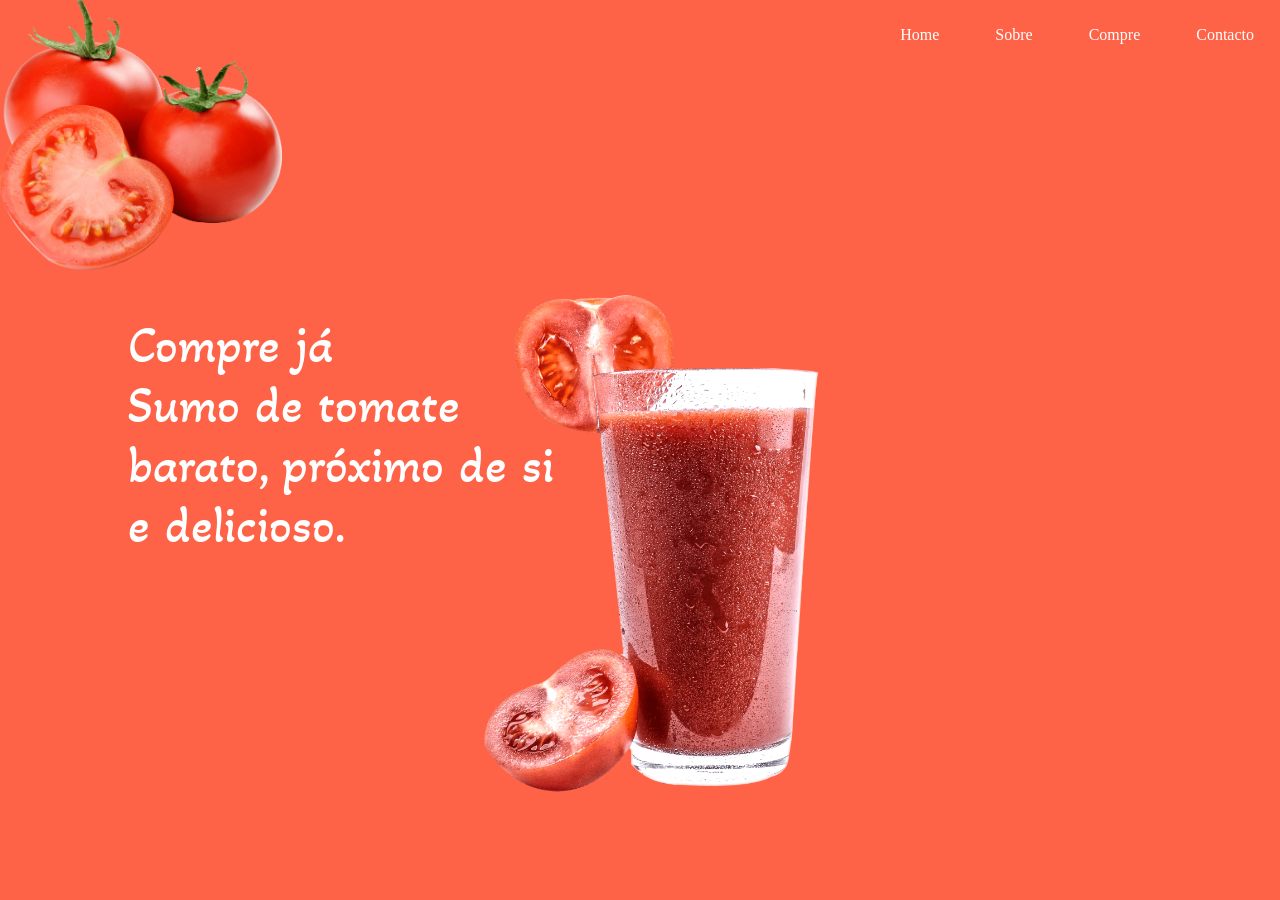
<file: index.html>
<!DOCTYPE html>
<html lang="en">
<head>
    <meta charset="UTF-8">
    <meta http-equiv="X-UA-Compatible" content="IE=edge">
    <link rel="preconnect" href="https://fonts.gstatic.com">
    <link href="https://fonts.googleapis.com/css2?family=Akaya+Telivigala&display=swap" rel="stylesheet">   
    <meta name="viewport" content="width=device-width, initial-scale=1.0">
    <link rel="stylesheet" href="style.css" type="text/css">
    <title>Tomato Juice</title>
</head>
<body >
    <header >
        <div>
            <img class="img" src="tom.png">
        </div>
        <div class="main">
                <ul >
                    <li class="active"><a href="#">Home</a></li>
                    <li><a href="#">Sobre</a></li>
                    <li><a href="#">Compre</a></li>
                    <li><a href="contacto.html">Contacto</a></li>
                </ul>
        </div>
            <img src="ko.png" class="mil">
       <div class="mm">
            <p class="ll">Compre já <br> Sumo de tomate <br> barato, próximo de si <br> e delicioso.</p>
       </div> 
       
    </header>
</body>
</html>
</file>
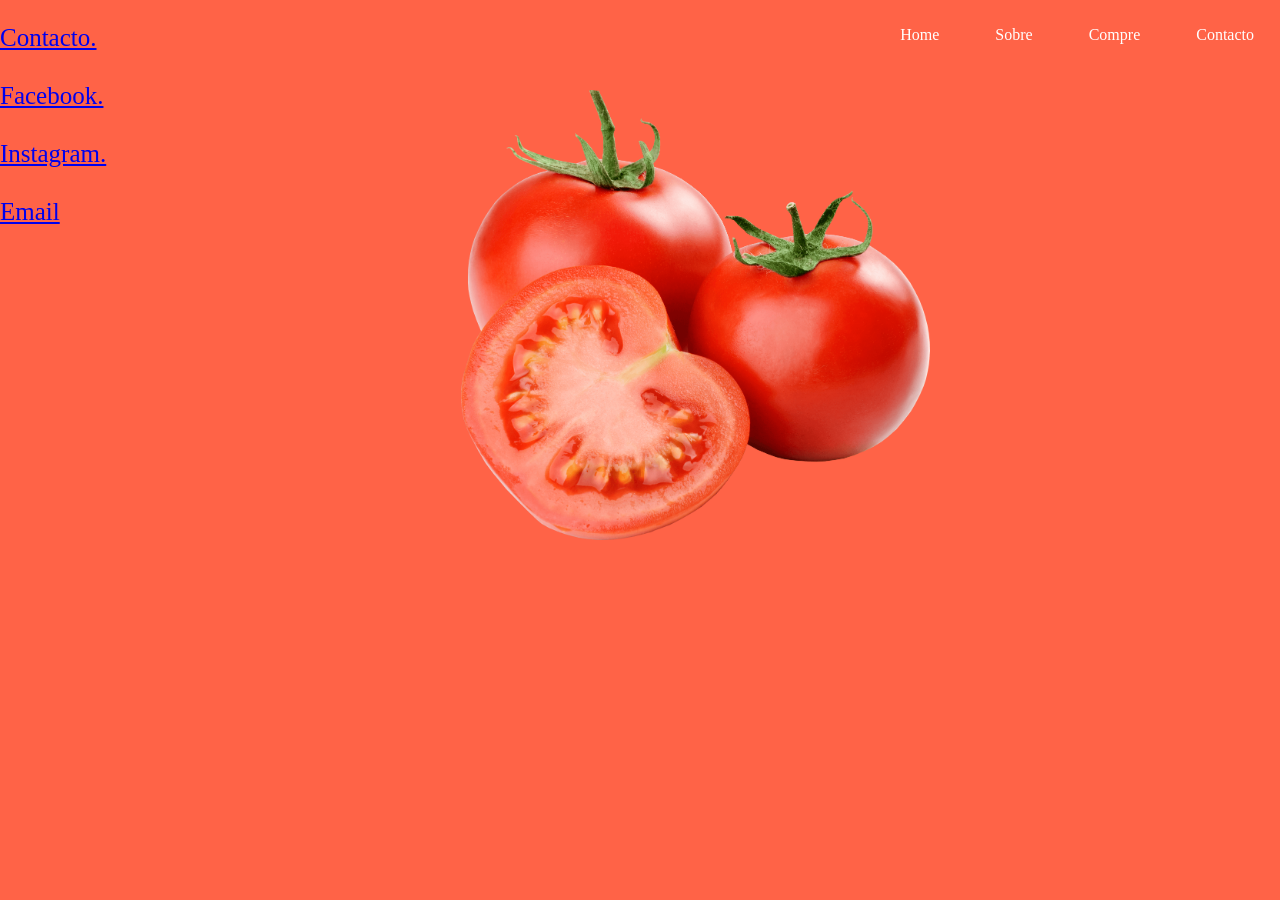
<file: contacto.html>
<!DOCTYPE html>
<html lang="en">
<head>
    <meta charset="UTF-8">
    <meta http-equiv="X-UA-Compatible" content="IE=edge">
    <meta name="viewport" content="width=device-width, initial-scale=1.0">
    <link rel="stylesheet" href="style.css" type="text/css">
    <title>Contacto</title>
</head>
<body>
    <header >
        <div>
            <img class="ilp" src="ko.png">
        </div>
        <div class="main">
                <ul >
                    <li class="active"><a href="index.html">Home</a></li>
                    <li><a href="#">Sobre</a></li>
                    <li><a href="#">Compre</a></li>
                    <li><a href="#">Contacto</a></li>
                </ul>
        </div>
           
       <p><a href="#" >Contacto.</a></p>
        <p><a href="#" >Facebook.</a> </p>
        <p><a href="#" >Instagram.</a> </p>
        <p><a href="#" >Email</a></p>
       </div> 
    </header>
</body>
</html>
</file>
<file: style.css>
*{
    margin: 0;
    padding: 0;

}
body{
    background-color: tomato;
}

ul{
    float: right;
    list-style-type: none;
    
}

ul li{
    padding-top: 25px;
    display: inline-block;
    border: 1px solid transparent;
    

}

ul li a{
    text-decoration: none;
    color: #fff;
    padding: 10px 25px;
    font-family: cursive;
}

ul li a:hover{
    background-color: #fff;
    color: #000;
    transition: 1s ease;
}

.img{
    background-size: cover;
    height: 60vh;
    position: absolute;
    top: 30%;
    left: 36%;
}

.mil{
    background-size: cover;
    height: 30vh;
}

p{
    font-size: 50px;
    color: #fff;
    text-decoration-line: inherit;
    font-family: 'Akaya Telivigala', cursive;
}

.mm{
    position: absolute;
    top: 35%;
    left: 10%;
}

.ilp{
    background-size: cover;
    height: 50vh;
    position: absolute;
    top: 10%;
    left: 36%;
    
}
p a{
    font-size: 50%;
    top: 45%;
    left: 36%;
    
    display: inline-block;
}
</file>
